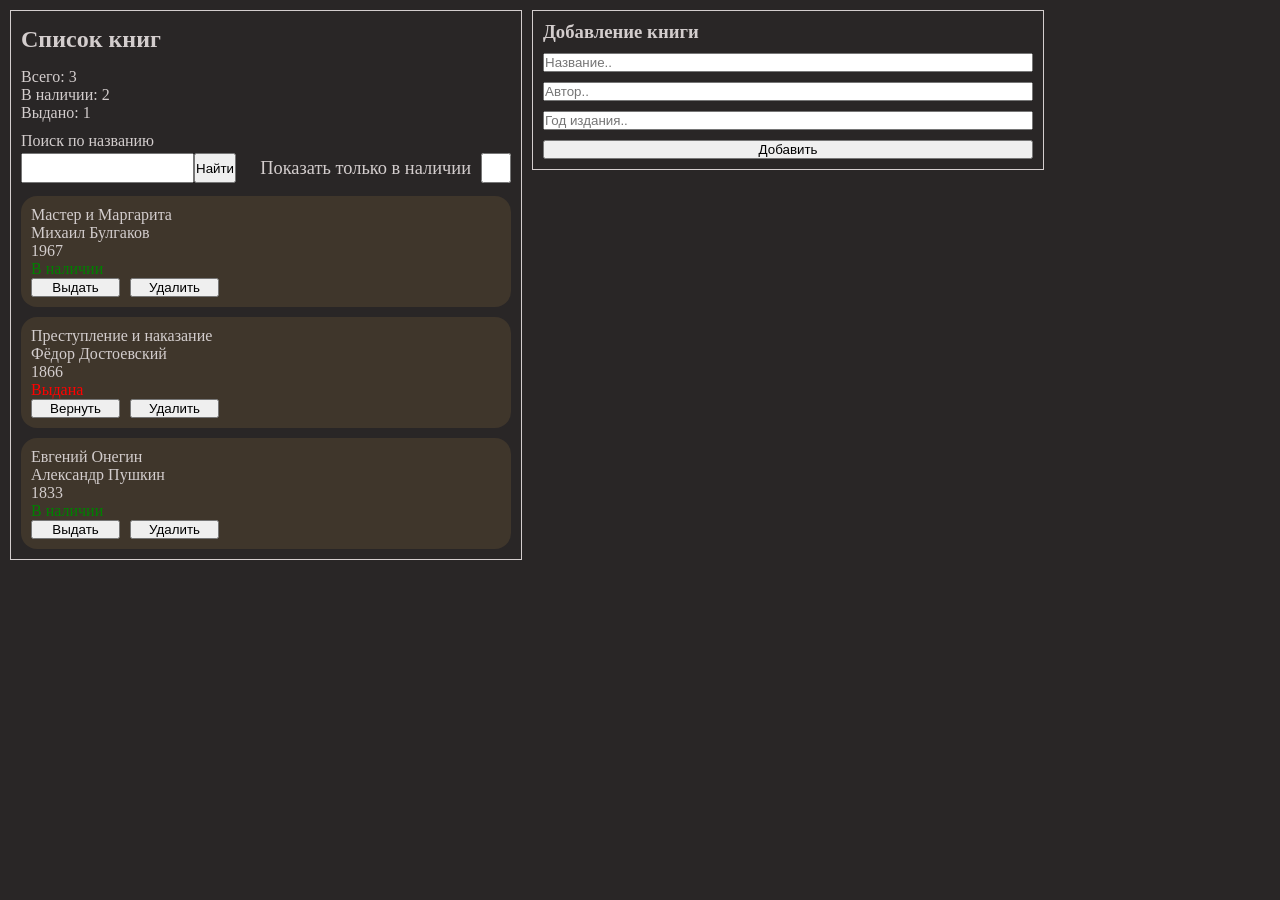
<file: books/index.html>
<!DOCTYPE html>
<html lang="en">
<head>
    <meta charset="UTF-8">
    <meta name="viewport" content="width=device-width, initial-scale=1.0">
    <title>Document</title>
    <link rel="stylesheet" href="style.css">
    <script src="script.js" defer></script>
</head>
<body>

    <div id="booksListWrap">
        <h3>Список книг</h3>

        <div class="statistics">
            <div class="totalCount"></div>
            <div class="availableCount"></div>
            <div class="unavailableCount"></div>
        </div>

        <div id="search-wrap">
            <label for="search">Поиск по названию</label>
            <div id="inputWrap">
                <div id="searchTitleWrap">
                    <input type="text" id="search" name="search">
                    <button id="searchBtn">Найти</button>
                </div>
                

                <div id="availableWrap">
                    <label for="isAvailable">Показать только в наличии</label>
                    <input type="checkbox" name="isAvailable" id="isAvailable">
                </div>
                
            </div>
            <p id="search-status"></p>    
        </div>
        

        <div id="booksList"></div>
    </div>
    

    <form action="" id="add-book">
        <h3>Добавление книги</h3>

        <input type="text" name="title" placeholder="Название.." required>
        <input type="text" name="author" placeholder="Автор.." required>
        <input type="number" name="year" placeholder="Год издания.." required>
        <input type="submit" value="Добавить">
    </form>
</body>
</html>
</file>
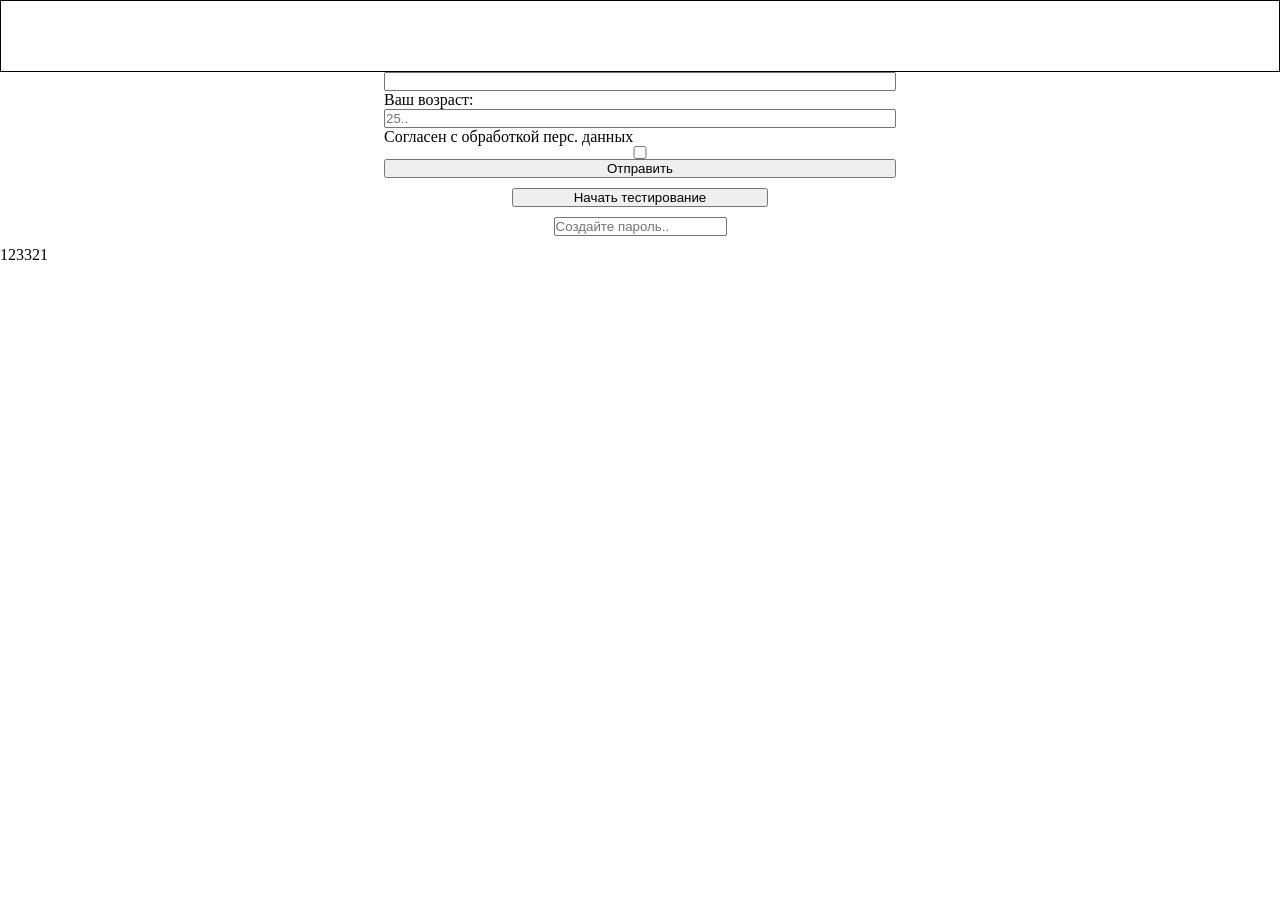
<file: chernenilovjava.js/index.html>
<!DOCTYPE html>
<html lang="en">
<head>
    <meta charset="UTF-8">
    <meta name="viewport" content="width=device-width, initial-scale=1.0">
    <title>Document</title>
    <link rel="stylesheet" href="css/indexstyle.css">
    <link rel="stylesheet" href="css/colors.css">
    <script src="js/script.js" defer></script>
    <script src="js/ordercost.js" defer></script>
</head>
<body>
    <header></header>
    <main>
        <form action="">
            <input type="text" placeholder="">
            <label for="age">Ваш возраст:</label>
            <input type="number" id="age" placeholder="25..">
            <label for="rules">Согласен с обработкой перс. данных</label>
            <input type="checkbox" id="rules" placeholder="">
            <input type="submit" class="submit" value="Отправить">

            <p class="discount"></p>
            <p class="delivery"></p>
        </form>
        <button class="startBtn">Начать тестирование</button>
        <input type="password" name="" id="password" placeholder="Создайте пароль..">
        <div class="errors">123321</div>
    </main>
    

    
</body>
</html>
</file>
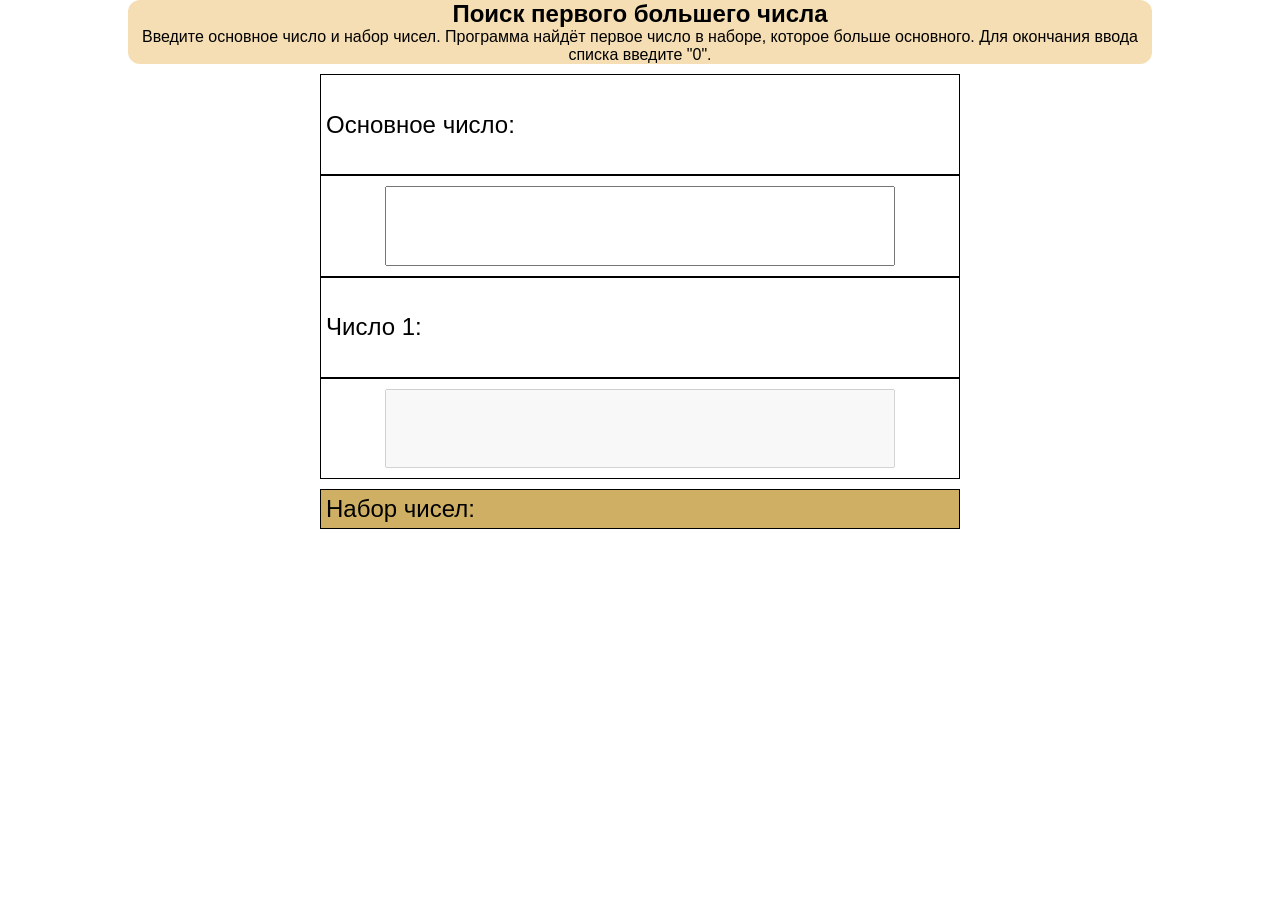
<file: HigherNumber/index.html>
<!DOCTYPE html>
<html lang="en">
<head>
  <meta charset="UTF-8">
  <meta name="viewport" content="width=device-width, initial-scale=1.0">
  <title>Document</title>
  <link rel="stylesheet" href="indexstyle.css">
  <script src="script.js" defer></script>
</head>
<body>
  <header>
    <h2>Поиск первого большего числа</h2>
    <p>Введите основное число и набор чисел. Программа найдёт первое число в наборе, которое больше основного. Для окончания ввода списка введите "0".</p>
  </header>
  <div class="errors">poka oshibok net'</div>

  <div class="formWrap">
    <form action="#" novalidate> <!-- для отключения станд. валидации для ДЖС-->
      <div class="inputs">
          <label for="mainNum">Основное число:</label>
          <div class="mainNumWrap">
            <input type="number" id="mainNum">
          </div>
          <label for="num" class="numText">Число 1:</label>
          <div class="mainNumWrap">
            <input type="number" id="num">
          </div>
        </div>
    </form>

    <div class="resultWrap">
      <div class="numsList">Набор чисел: </div>
      <div class="result"></div>
    </div>
  </div>
</body>
</html>
</file>
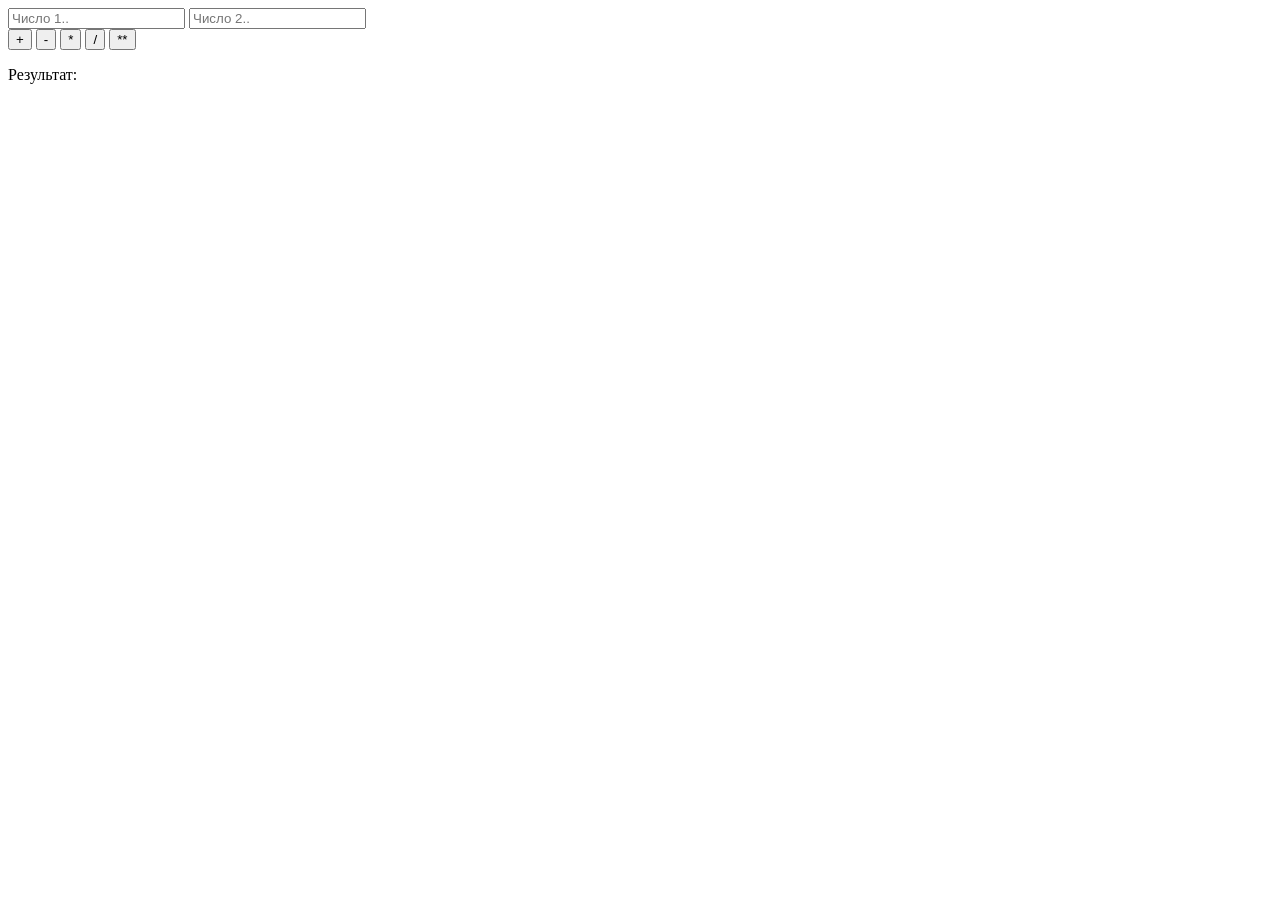
<file: jscalc/index.html>
<!DOCTYPE html>
<html lang="en">
<head>
    <meta charset="UTF-8">
    <meta name="viewport" content="width=device-width, initial-scale=1.0">
    <title>Document</title>
    <script src="script.js" defer></script>
</head>
<body>
    <div class="inputs">
        <input type="text" placeholder="Число 1.." id="num1">
        <input type="text" placeholder="Число 2.." id="num2">        
    </div>

    <div class="buttons">
        <button id="plus" class="operation">+</button>
        <button id="minus" class="operation">-</button>
        <button id="multiply" class="operation">*</button>
        <button id="divide" class="operation">/</button>
        <button id="power" class="operation">**</button>
    </div>


    <p id="result">Результат:</p>
</body>
</html>
</file>
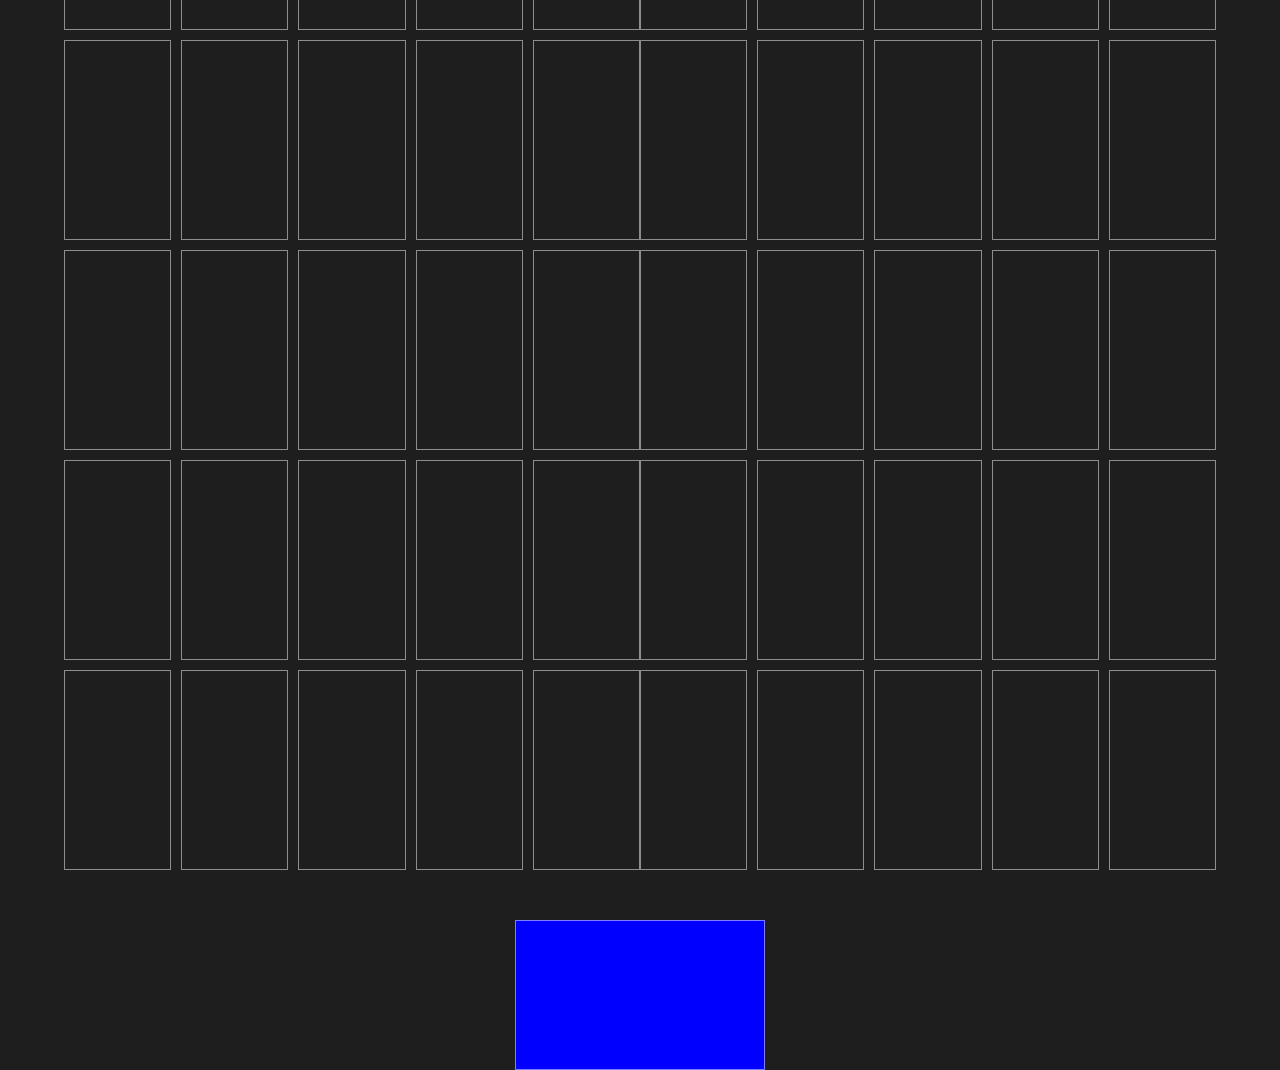
<file: seabattleJS/index.html>
<!DOCTYPE html>
<html lang="en">
<head>
    <meta charset="UTF-8">
    <meta name="viewport" content="width=device-width, initial-scale=1.0">
    <title>Document</title>
    <link rel="stylesheet" href="indexstyle.css">
    <script src="script.js" defer></script>
</head>
<body>

<div class="boards">
    <div class="board1">
        <div class="cell"></div>
        <div class="cell"></div>
        <div class="cell"></div>
        <div class="cell"></div>
        <div class="cell"></div>
        <div class="cell"></div>
        <div class="cell"></div>
        <div class="cell"></div>
        <div class="cell"></div>
        <div class="cell"></div>
        <div class="cell"></div>
        <div class="cell"></div>
        <div class="cell"></div>
        <div class="cell"></div>
        <div class="cell"></div>
        <div class="cell"></div>
        <div class="cell"></div>
        <div class="cell"></div>
        <div class="cell"></div>
        <div class="cell"></div>
        <div class="cell"></div>
        <div class="cell"></div>
        <div class="cell"></div>
        <div class="cell"></div>
        <div class="cell"></div>
    </div>
    <div class="board2">
        <div class="cell"></div>
        <div class="cell"></div>
        <div class="cell"></div>
        <div class="cell"></div>
        <div class="cell"></div>
        <div class="cell"></div>
        <div class="cell"></div>
        <div class="cell"></div>
        <div class="cell"></div>
        <div class="cell"></div>
        <div class="cell"></div>
        <div class="cell"></div>
        <div class="cell"></div>
        <div class="cell"></div>
        <div class="cell"></div>
        <div class="cell"></div>
        <div class="cell"></div>
        <div class="cell"></div>
        <div class="cell"></div>
        <div class="cell"></div>
        <div class="cell"></div>
        <div class="cell"></div>
        <div class="cell"></div>
        <div class="cell"></div>
        <div class="cell"></div>
    </div>
</div>
    
    <div class="ships">
        <div class="ship" draggable="true"></div>
    </div>
    
</body>
</html>
</file>
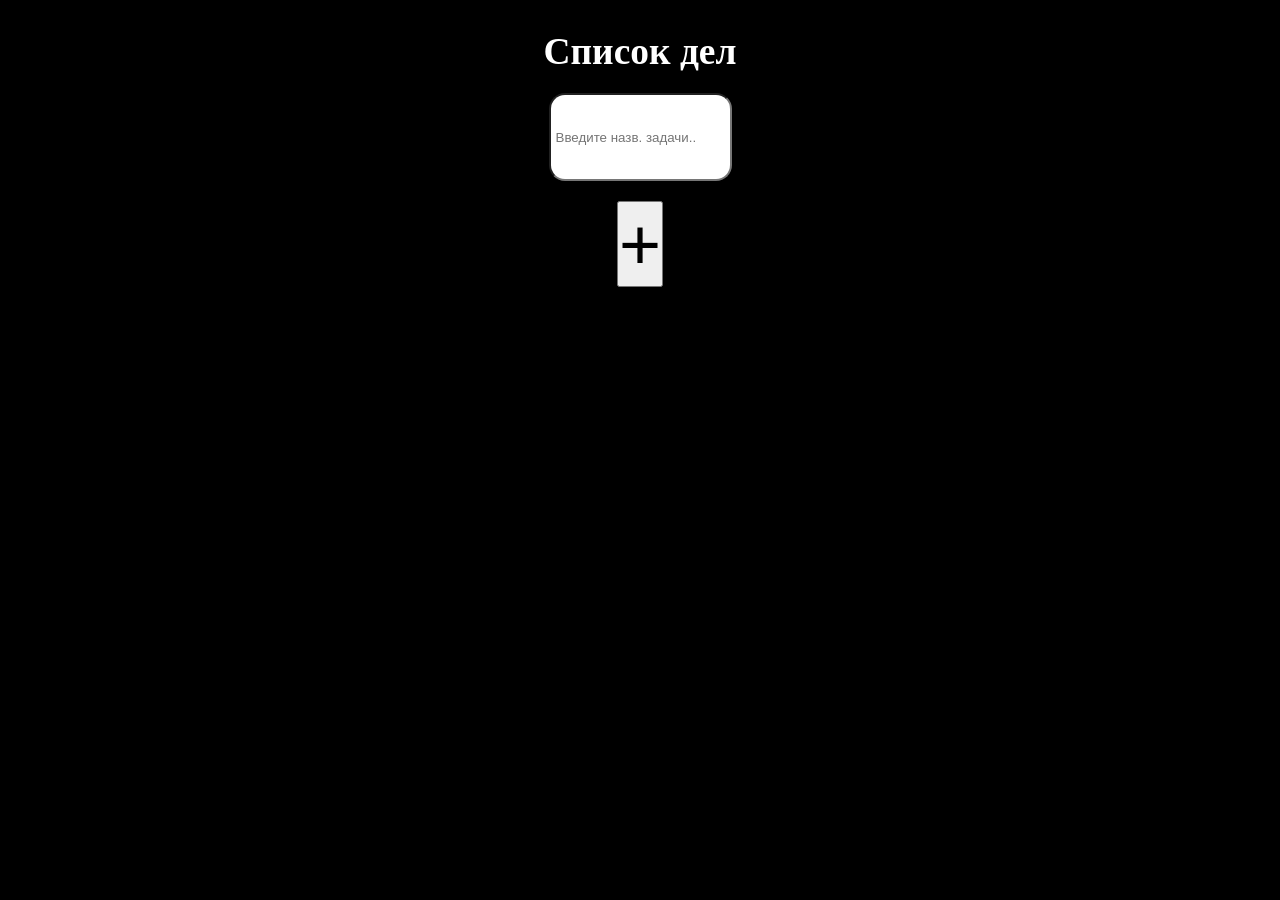
<file: todolistJS/index.html>
<!DOCTYPE html>
<html lang="en">
<head>
    <meta charset="UTF-8">
    <meta name="viewport" content="width=device-width, initial-scale=1.0">
    <title>Document</title>
    <link rel="stylesheet" href="indexstyle.css">
    <script src="script.js" defer></script>
</head>
<body>
    <h3>Список дел</h3>
    <input type="text" placeholder="Введите назв. задачи..">
    <button class="add">+</button>
    <div class="status"></div>
    <ol class="tasks">
    </ol>
</body>
</html>
</file>
<file: books/style.css>
*
{
    padding: 0;
    margin: 0;
    box-sizing: border-box;
}

body
{
    display: flex;
    width: 100vw;
    gap: 10px;
    background-color: rgb(41, 38, 38);
    color: rgb(211, 205, 205);
    padding: 10px;
}


#booksListWrap
{
    display: flex;
    flex-direction: column;
    width: 40vw;
    border: 1px solid;
    padding: 10px;
    gap: 10px;
}
#booksListWrap > h3
{
    font-size: 1.5rem;
    margin-top: 5px;
    margin-bottom: 5px;
}

#search-wrap
{
    display: flex;
    flex-direction: column;
    width: 100%;
    gap: 3px;
}
#search-wrap > input
{
    width: 50%;
}
#inputWrap
{
    display: flex;
    flex-direction: row;
    justify-content: space-between;
}
#searchTitleWrap
{
    display: flex;
}
#availableWrap
{
    display: flex;
    gap: 10px;
    align-items: center;
}
#availableWrap > label
{
    font-size: 1.15rem;
}
#availableWrap > input
{
    width: 30px;
    height: 30px;
}


#booksList
{
    display: flex;
    flex-direction: column;
    width: 100%;
    gap: 10px;
}
.book
{
    display: flex;
    flex-direction: column;
    width: 100%;
    background-color: rgb(63, 54, 43);
    padding: 10px;
    border-radius: 1rem;
}
.divBtns
{
    display: flex;
    width: 40%;
    gap: 10px;
}
.divBtns button
{
    width: 50%;
}

#add-book
{
    display: flex;
    flex-direction: column;
    width: 40vw;
    height: fit-content;
    gap: 10px;
    padding: 10px;
    border: 1px solid;
}
</file>
<file: chernenilovjava.js/css/indexstyle.css>
*
{
    box-sizing: border-box;
    margin: 0;
    padding: 0;
}


body
{
    background-color: var();
}

header
{
    display: flex;
    width: 100vw;
    height: 8vh;
    border: 1px solid;
}
main
{
    display: flex;
    flex-direction: column;
    width: 100vw;
    gap: 10px;
  

}

form
{
    display: flex;
    flex-direction: column;
    width: 40%;
    align-self: center;
   
}
.startBtn
{
    width: 20%;
    align-self: center;
}

input[type="password"]
{
    align-self: center;

}
</file>
<file: chernenilovjava.js/css/colors.css>
:root {
  --bg-primary: #ffffff;
  --text-primary: #000000;
}

/* 2. Автоматическое переключение на Тёмную тему */
@media (prefers-color-scheme: dark) {
  :root {
    --bg-primary: #000000;
    --text-primary: #ffffff;
  }
}

body
{
    background-color: var(--bg-primary);
    color: var(--text-primary);
}
</file>
<file: HigherNumber/indexstyle.css>
*
{
  box-sizing: border-box;
  padding: 0;
  margin: 0;
}
:root {
  --bg-color: #ffffff;
  --text-color: #000000;
  --header: wheat;
  --div-color: rgb(206, 175, 99);
}

/* Тёмная тема при настройках ОС или браузера */
@media (prefers-color-scheme: dark) {
    :root {
      --bg-color: #121212;
      --text-color: #ffffff;
      --header: rgb(124, 111, 86);
      --div-color: rgb(104, 89, 48);
    }
}

body
{
  font-family: 'Segoe UI', Tahoma, Geneva, Verdana, sans-serif;
  display: flex;
  flex-direction: column;
  align-items: center;
  width: 100vw;
  height: 100vh;
  gap: 10px;
  background-color: var(--bg-color);
  color: var(--text-color);

}
header
{
  width: 80vw;
  background-color: var(--header);
  justify-self: center;
  display: flex;
  flex-direction: column;
  text-align: center;
  border-radius: 12px;
}
.formWrap
{
  display: flex;
  flex-direction: column;
  justify-content: center;
  width: 50vw;
  gap: 10px;
}
form
{
  display: flex;
  flex-direction: column;
  justify-self: center;
  width: 100%;
  height: 45vh;
  gap: 10px;
}
.inputs
{
  width: 100%;
  height: 100%;
  justify-self: center;
  display: flex;
  flex-direction: column;
  align-items: center;
}
.inputs label, .mainNumWrap, .numWrap
{
  width: 100%;
  height: 25%;
  border: 1px solid;
  font-size: 1.5rem;
  align-content: center;
}
.inputs label
{
  padding: 5px;
}

.inputs .mainNumWrap, .numWrap
{
  align-content: center;
  display: flex;
  justify-content: center;
  align-items: center;
  
}
.mainNumWrap input, .numWrap input
{
  width: 80%;
  height: 80%;
  font-size: 200%;
}

.resultWrap
{
  display: flex;
  flex-direction: column;
  border: 1px solid;
  font-size: 1.5rem;
}

.numsList
{
  white-space: pre-line; /* для работы \n внутри .textContent */
  word-break: break-all; /* принудительный перенос с разрывом слова/числа */
  background-color: var(--div-color);
  padding: 5px;
}
.result
{
  white-space: pre-line; /* для работы \n внутри .textContent */
}

.errors
{
  display: none;
  position: fixed;
  opacity: 0;
  width: auto;
  transition: all 0.15s ease allow-discrete;
  height: 8vh;
  padding: 5px;
  justify-self: center;
  align-items: center;
  top: 30%;
  background-color: var(--header);
  border: 1px solid rgb(187, 59, 59);
  border-radius: 1rem;
}
.show {
  display: flex;
  opacity: 1;
}
@starting-style
{
  .show
  {
    opacity: 0;
  }
}
</file>
<file: seabattleJS/indexstyle.css>
*
{
    box-sizing: border-box;
    padding: 0;
    margin: 0;
}

body
{
    display: flex;
    flex-direction: column;
    width: 100vw;
    height: 100vh;
    align-items: center;
    justify-content: center;
    gap: 50px;
    background-color: rgba(0, 0, 0, 0.881);
    color: rgba(255, 255, 255, 0.495);
}

.boards
{
    display: flex;
    flex-direction: row;
    width: 90%;
}

.board1, .board2
{
    display: grid;
    width: 80vw;
    grid-template-columns: 1fr 1fr 1fr 1fr 1fr;
    grid-template-rows: 1fr 1fr 1fr 1fr 1fr;
    justify-self: center;
    align-self: center;
    gap: 10px;
}
.cell
{
    display: flex;
    flex-direction: column;
    text-align: center;
    height: 200px;
    gap: 5px;
    border: 1px solid;
    padding: 5px;
}

.ships
{
    
}
.ship
{
    display: flex;
    flex-direction: column;
    text-align: center;
    width: 250px;
    height: 150px;
    gap: 5px;
    border: 1px solid;
    padding: 5px;
    background-color: blue;
}
</file>
<file: todolistJS/indexstyle.css>
*
{
    box-sizing: border-box;
    padding: 0%;
    margin: 10px;
}

body
{
    background-color: black;
    color: white;
    font-size: 2rem;
    display: flex;
    flex-direction: column;
    align-items: center;
}

input
{
    height: 5.5rem;
    border-radius: 1rem;
    padding: 5px;
}
.add
{
    font-size: 4.5rem;
    height: 100%;
}
</file>
